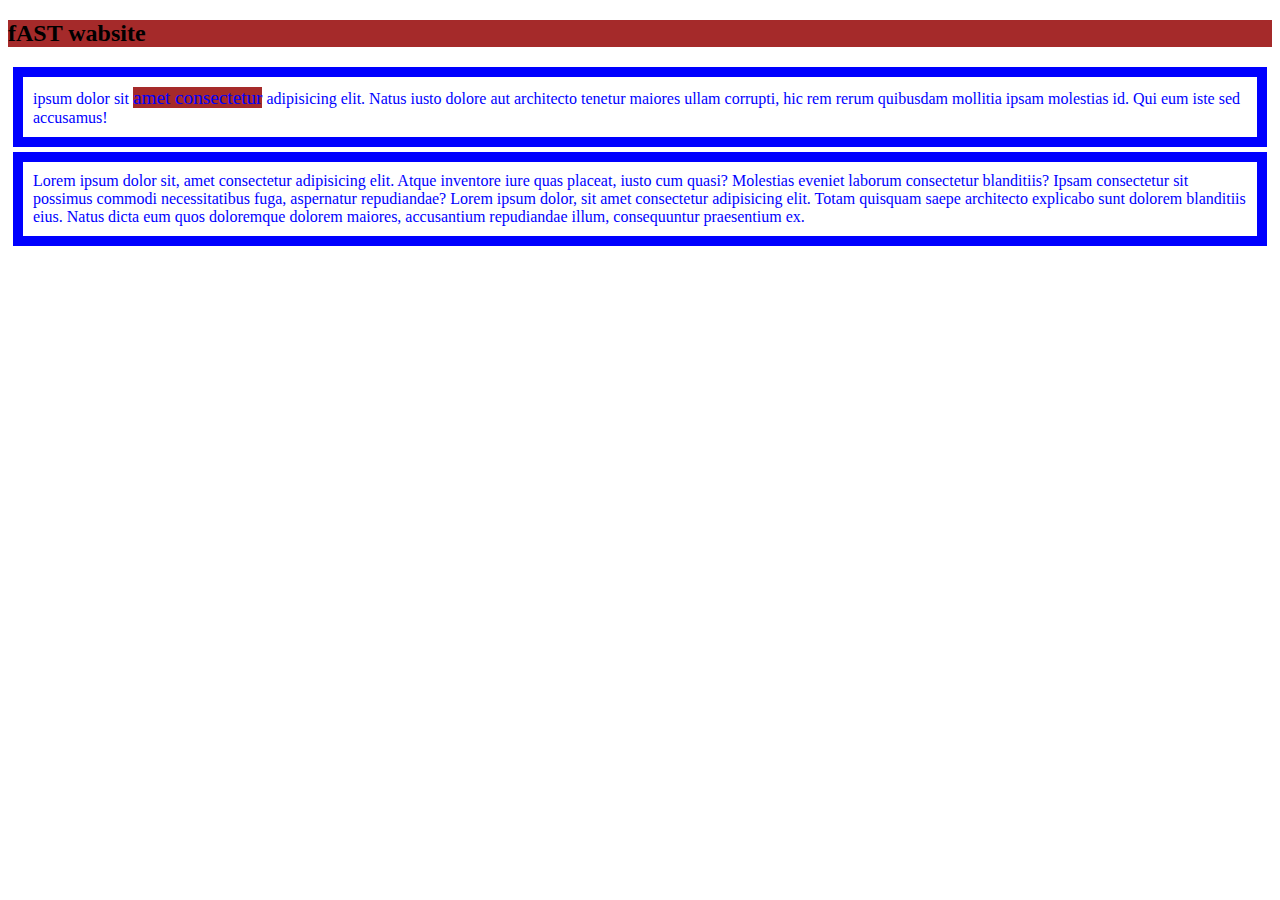
<file: anondoray.html>
<!DOCTYPE html>
<html lang="en">
<head>
    <meta charset="UTF-8">
    <meta name="viewport" content="width=device-width, initial-scale=1.0">
    <title>my fast wabsite</title>
    <link rel="stylesheet" href="styail.css"> 
    <style>
        p{
         color: blue;
         border: 10px solid;
         margin: 5px 5px;
         padding: 10px;
        }
    
    </style>
</head>
<body>
    <h2>fAST wabsite</h2>
    <p>ipsum dolor sit <span class=" name">amet consectetur</span> adipisicing elit. Natus iusto dolore aut architecto tenetur maiores ullam corrupti, hic rem rerum quibusdam mollitia ipsam molestias id. Qui eum iste sed accusamus!</p>
    <p>Lorem ipsum dolor sit, amet consectetur adipisicing elit. Atque inventore iure quas placeat, iusto cum quasi? Molestias eveniet laborum consectetur blanditiis? Ipsam consectetur sit possimus commodi necessitatibus fuga, aspernatur repudiandae? Lorem ipsum dolor, sit amet consectetur adipisicing elit. Totam quisquam saepe architecto explicabo sunt dolorem blanditiis eius. Natus dicta eum quos doloremque dolorem maiores, accusantium repudiandae illum, consequuntur praesentium ex.</p>

</body>
</html>
</file>
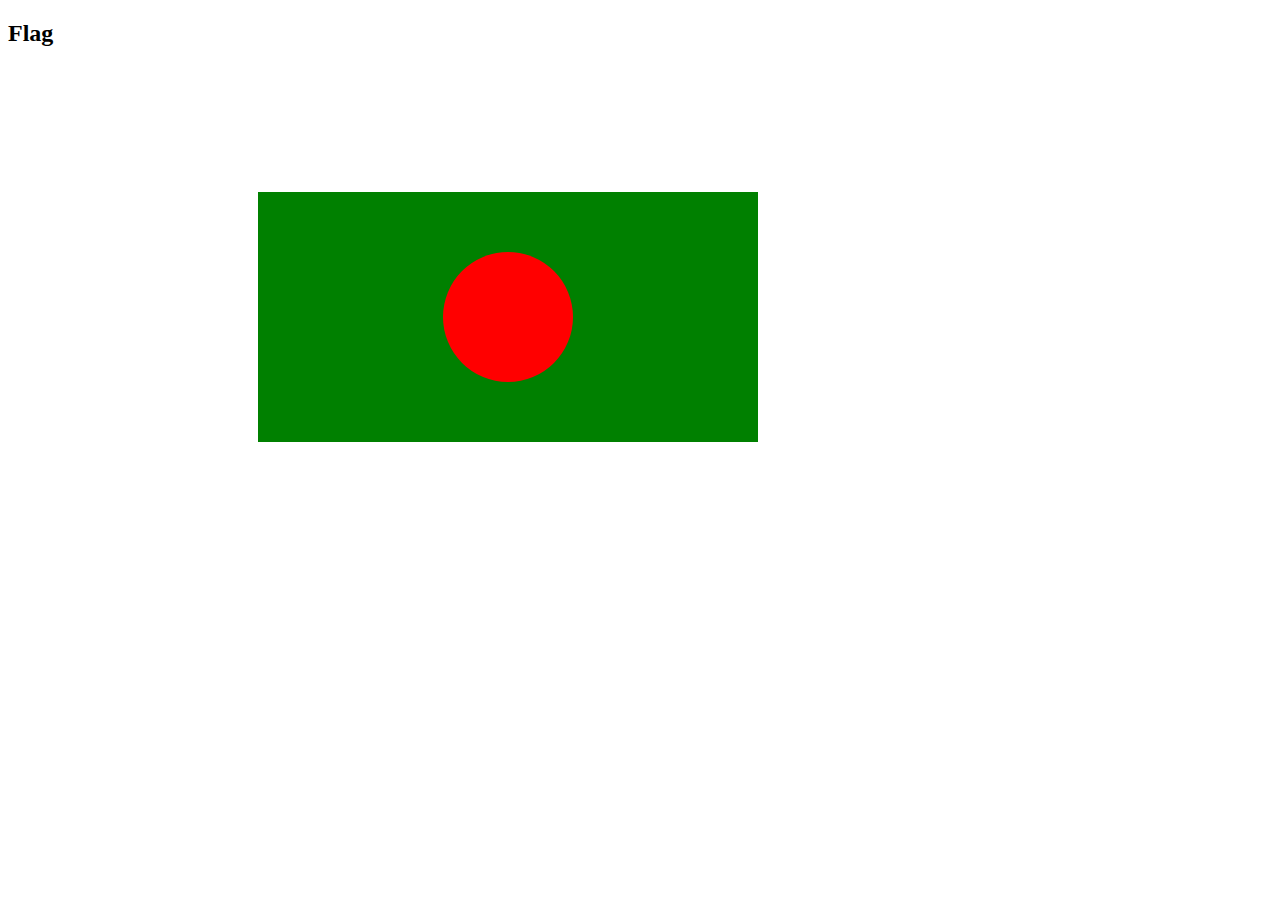
<file: flag.html>
<!DOCTYPE html>
<html lang="en">
<head>
    <meta charset="UTF-8">
    <meta name="viewport" content="width=device-width, initial-scale=1.0">
    <title>flag</title>
    <link rel="stylesheet" href="potaka.css">
</head>
<body>
    <h2>Flag</h2>
<section
class="main">

<div>
    <div  class="bitto">

        <div class="bas">
            
        </div>
</div>
</section>
</body>
</html>
</file>
<file: styail.css>
h2{
    background: -moz-linear-gradient;
    background-color: brown;
    
}
.name{
    font-size: larger;
    color: blue;
    background-color: brown;
}
#lorem{
    background: -moz-repeating-linear-gradient();
}
</file>
<file: potaka.css>
.main{

    height: 250px;
    width: 500px;
    background-color: green;
    position:relative
    top: 50%;
    left: 50%;
    transform:translate(50%,50%);
    
    

}
.bitto{
    height: 130px;
    width: 130px;
    background-color: red;
    position: absolute;
    left: 50%;
    top: 50%;
    border-radius: 100%;
    transform:translate(-50%,-50%);
} 
.bas{
    height: 10px;
    width: 40px;
}
</file>
